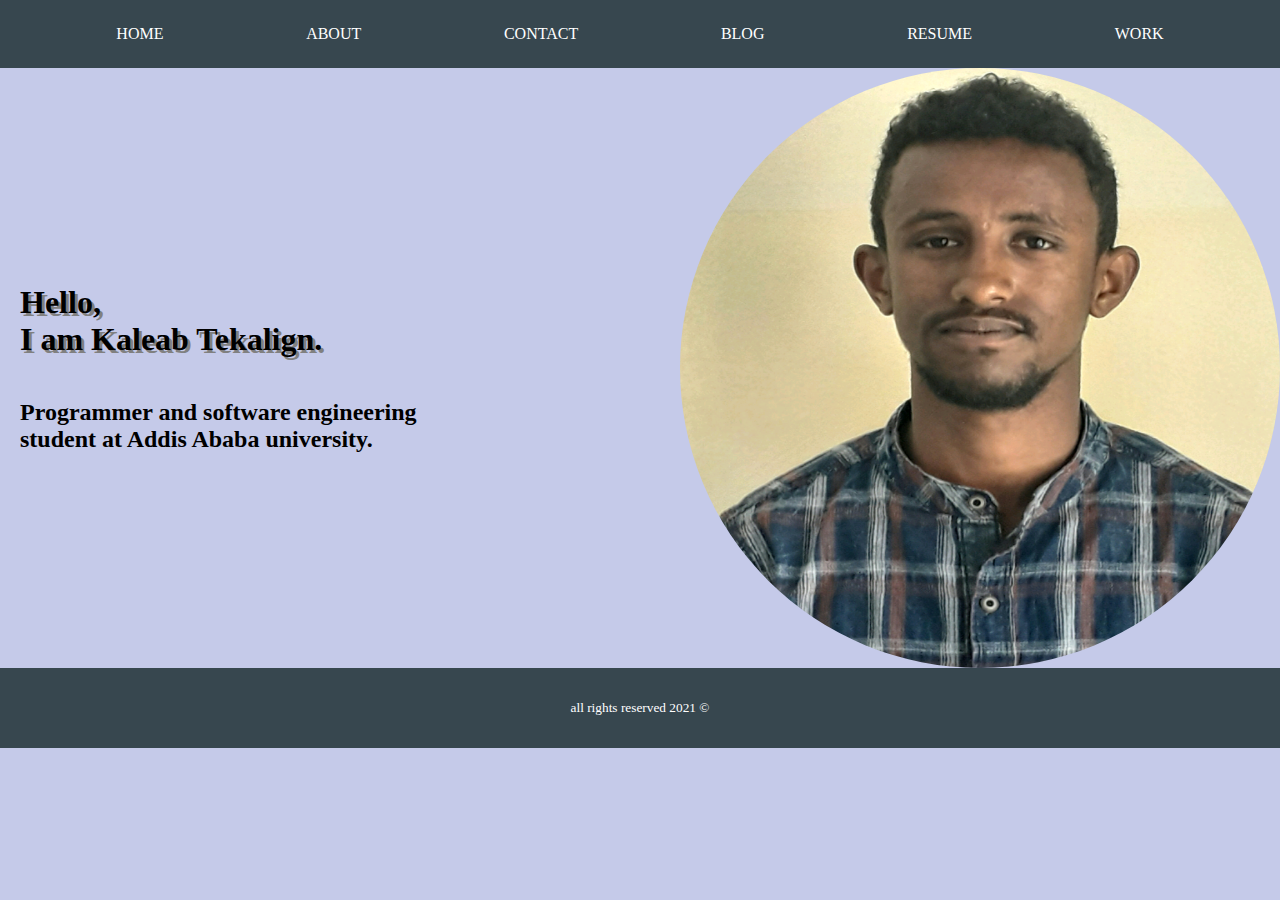
<file: index.html>
<!DOCTYPE html>
<html lang="en">
<head>
    <meta charset="UTF-8">
    <meta http-equiv="X-UA-Compatible" content="IE=edge">
    <meta name="viewport" content="width=device-width, initial-scale=1.0">
    <title>kaleab's personal and portfolio page</title>
    <link rel="stylesheet" href="css/style1.css">
</head>
<body>
    <header>
    <nav>
        <ul>
            <li><a href="index.html">HOME</a></li>
            <li><a href="html/about.html">ABOUT</a></li>
            <li><a href="html/contact.html">CONTACT</a></li>
            <li><a href="html/blog.html">BLOG</a></li>
            <li><a href="html/resume.html">RESUME</a></li>
            <li><a href="html/work.html">WORK</a></li>
         </ul>
        </nav>
    </header>

    <main>
        <div class="text">
            <h1>Hello,<br> I am Kaleab Tekalign.</h1>
            <h2>Programmer and software engineering<br> student at Addis Ababa university.</h2>
        </div>
        
        <img src="image/myphoto.png" alt = "my profile picutre" title= "my picture" width="600em" height="600em"/> 

    </main>
    <footer>
        <small><p>all rights reserved 2021 &copy;</p></small>
    </footer>
    


    
    
</body>
</html>
</file>
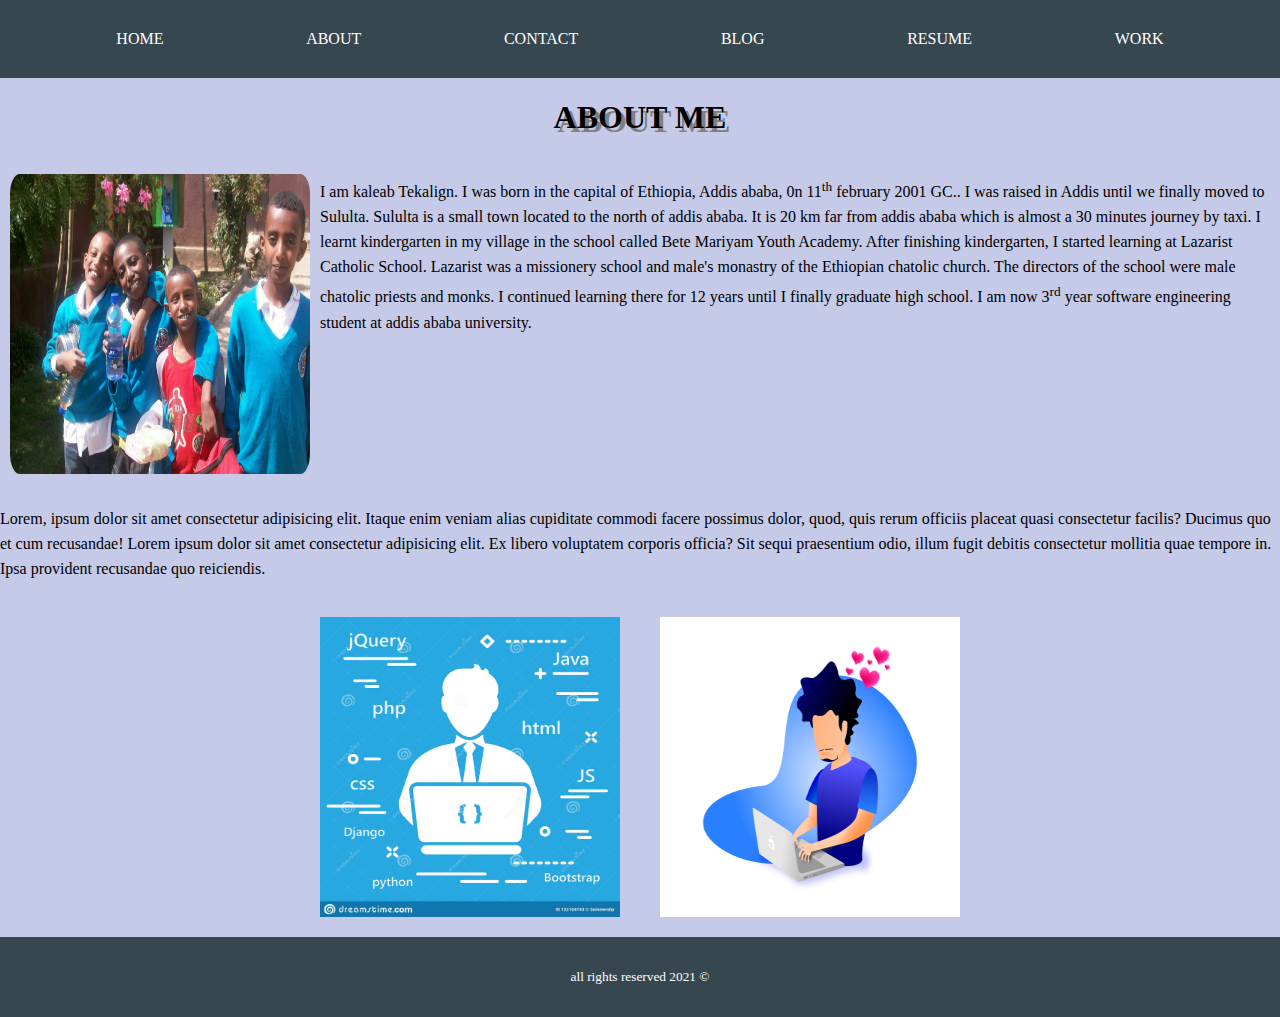
<file: html/about.html>
<!DOCTYPE html>
<html lang="en">
<head>
    <meta charset="UTF-8">
    <meta http-equiv="X-UA-Compatible" content="IE=edge">
    <meta name="viewport" content="width=device-width, initial-scale=1.0">
    <title>about me</title>
    <link rel="stylesheet" href="../css/styleabout.css">
</head>
<body>
    <header class="header">
        <nav>
        <ul>
            <li><a href="../index.html">HOME</a></li>
            <li><a href="about.html">ABOUT</a></li>
            <li><a href="contact.html">CONTACT</a></li>
            <li><a href="blog.html">BLOG</a></li>
            <li><a href="resume.html">RESUME</a></li>
            <li><a href="work.html">WORK</a></li>
    
        </ul>
        </nav>
    </header>
           
    <main>
    <h1>About me</h1>
    <p><img src="../image/oldphoto.jpg" alt = "my profile picutre" title= "my picture" width = "300" height="300"/>I am kaleab Tekalign. I was born in the capital of Ethiopia, Addis ababa, 0n 11<sup>th</sup> february 2001 GC.. I was raised in Addis until we finally 
        moved to Sululta. Sululta is a small town located to the north of addis ababa. It is 20 km far from addis ababa which is
         almost a 30 minutes journey by taxi. I learnt kindergarten in my village in the school called Bete Mariyam Youth Academy.
         After finishing kindergarten, I started learning at Lazarist Catholic School. Lazarist was a missionery school and male's monastry of the 
         Ethiopian chatolic church. The directors of the school were male chatolic priests and monks. I continued learning there for 12 years until I finally graduate high school. 
         I am now 3<sup>rd</sup> year software engineering student at addis ababa university.  
         </p>
         <p>Lorem, ipsum dolor sit amet consectetur adipisicing elit. Itaque enim veniam alias cupiditate commodi facere possimus dolor, quod, quis rerum officiis placeat quasi consectetur facilis? Ducimus quo et cum recusandae!
             Lorem ipsum dolor sit amet consectetur adipisicing elit. Ex libero voluptatem corporis officia? Sit sequi praesentium odio, illum fugit debitis consectetur mollitia quae tempore in. Ipsa provident recusandae quo reiciendis.</p>

         <div class="photos">
            <img src="../image/programmer.jpg " alt = "picture of a programmer" title= "picture" width="300" height="300"/>
            <img src="../image/pro.png " alt = "picture of programmer" title= "picture" width="300" height="300"/>
         </div>
         
    </main>
        <footer>
            <small><p>all rights reserved 2021 &copy;</p></small>
        </footer>
    
        </body>
        

</html>
</file>
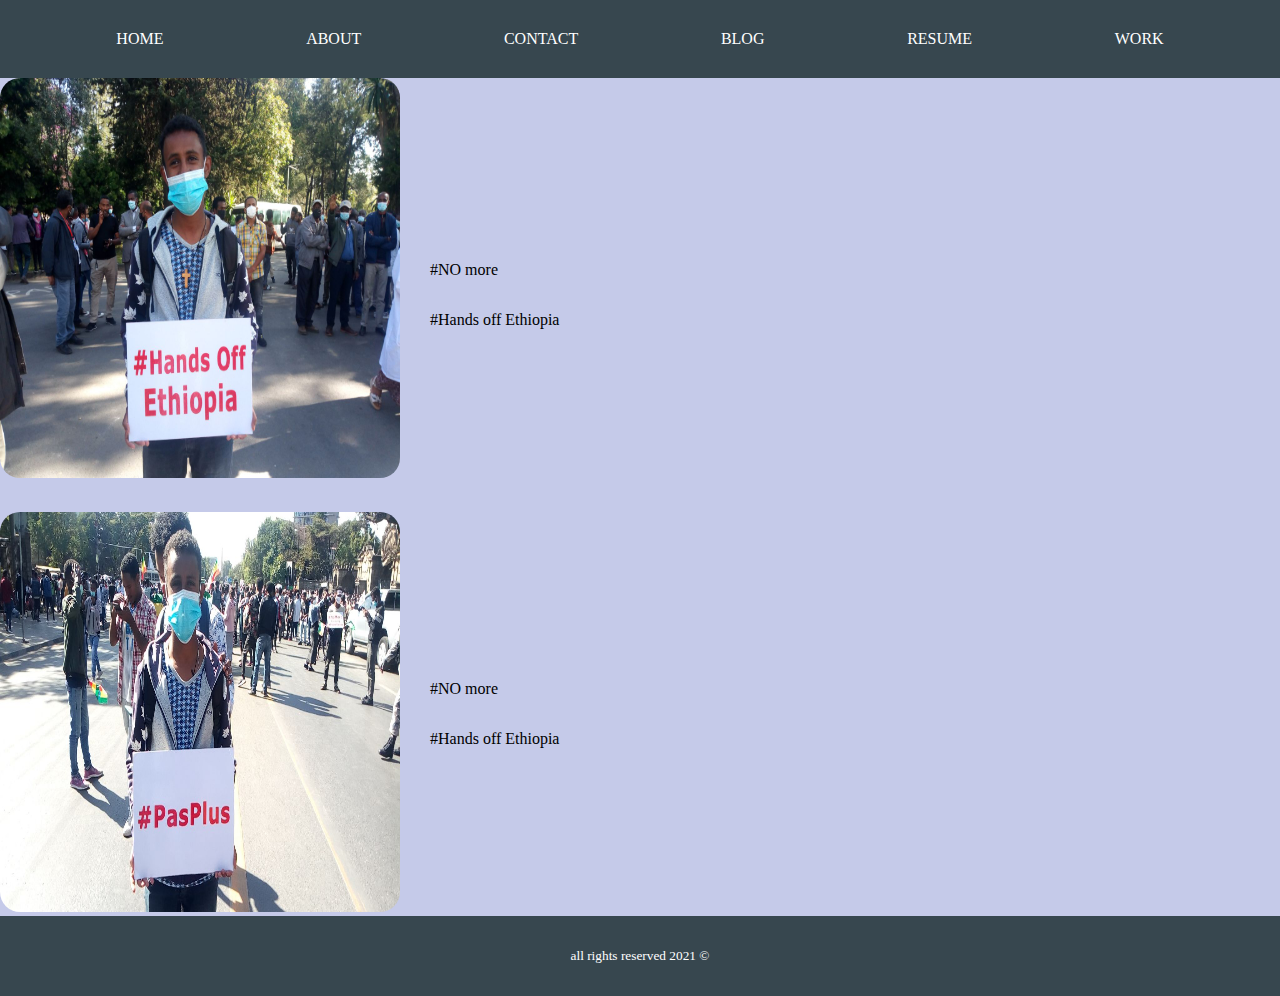
<file: html/blog.html>
<!DOCTYPE html>
<html lang="en">
<head>
    <meta charset="UTF-8">
    <meta http-equiv="X-UA-Compatible" content="IE=edge">
    <meta name="viewport" content="width=device-width, initial-scale=1.0">
    <title>blog</title>
    <link rel="stylesheet" href="../css/styleblog.css">
</head>
<body>
    <header>
        <nav>
        <ul>
            <li><a href="../index.html">HOME</a></li>
            <li><a href="about.html">ABOUT</a></li>
            <li><a href="contact.html">CONTACT</a></li>
            <li><a href="blog.html">BLOG</a></li>
            <li><a href="resume.html">RESUME</a></li>
            <li><a href="work.html">WORK</a></li>
    
        </ul>
        </nav>
    </header>
    <main>
        <div class="blog1">

            
            <div class="blog1-photo">
                <img src="../image/handsoff.jpg" alt = "my profile picutre" title= "my picture" width="400" height="400"/>
            </div>
            <div class="blog1-description">
                <p>#NO more </p>
                <p> #Hands off Ethiopia</p>
            </div>
            
        </div>
        <div class="blog2">
            <div class="blog2-photo">
            <img src="../image/pasplus.jpg " alt = "my profile picutre" title= "my picture" width="400" height="400"/>
            </div>
            <div class="blog2-description">
                <p>#NO more </p>
                <p> #Hands off Ethiopia</p>
            </div>
        </div>
        
        
    </main>
<footer>
    <small><p>all rights reserved 2021 &copy;</p></small>
</footer>

</body>
</html>
</file>
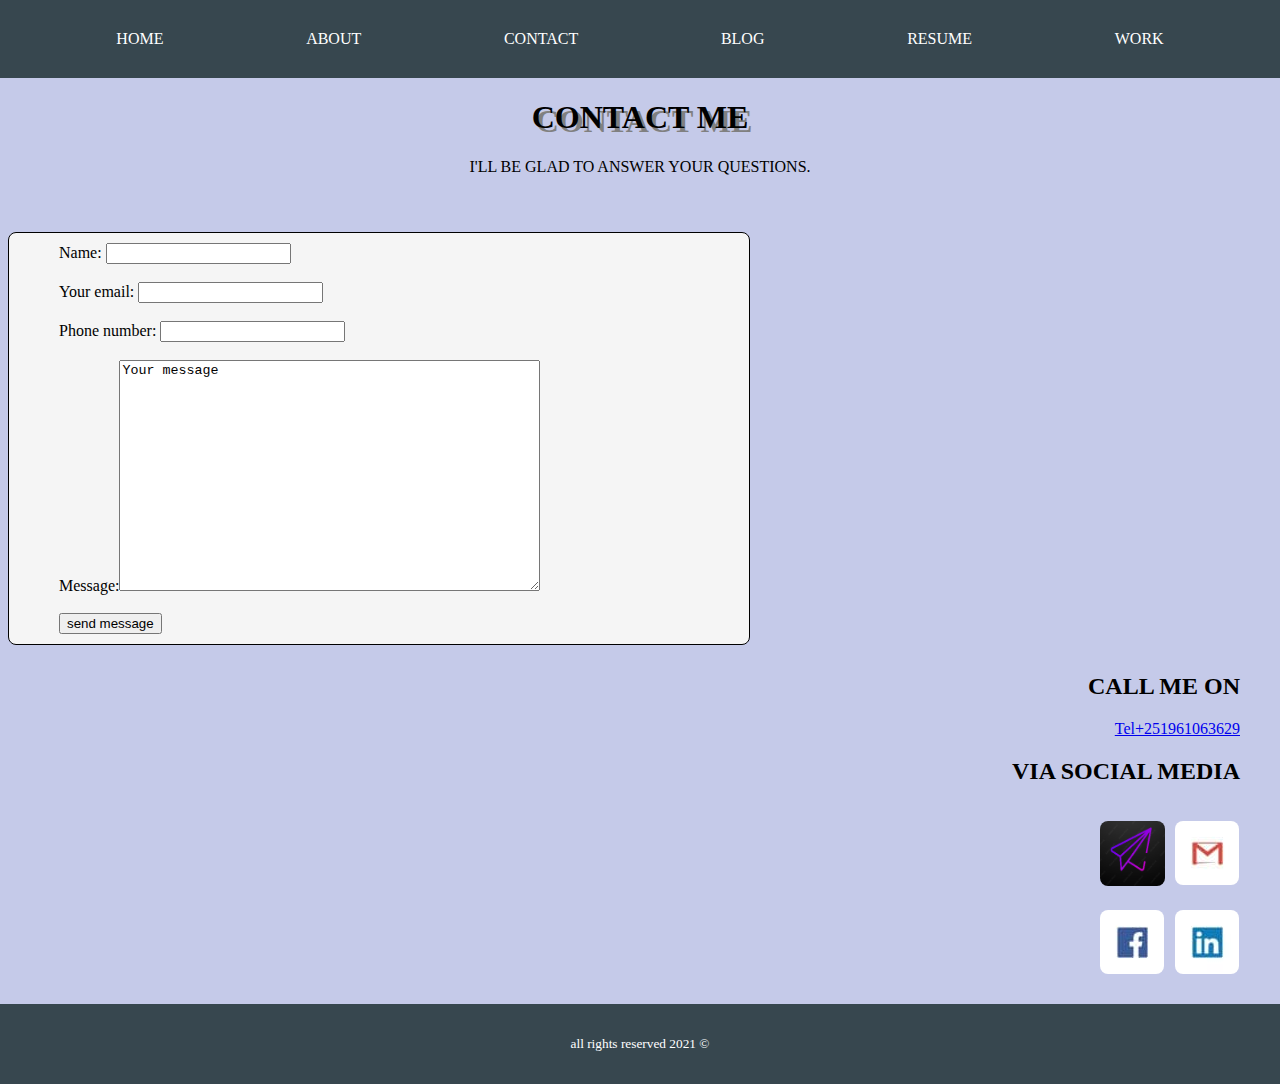
<file: html/contact.html>
<!DOCTYPE html>
<html lang="en">
<head>
    <meta charset="UTF-8">
    <meta http-equiv="X-UA-Compatible" content="IE=edge">
    <meta name="viewport" content="width=device-width, initial-scale=1.0">
    <title>contact</title>
    <link rel="stylesheet" href="../css/stylecontact.css">
</head>
<body>
    <header>
        <nav>
        <ul>
            <li><a href="../index.html">HOME</a></li>
            <li><a href="about.html">ABOUT</a></li>
            <li><a href="contact.html">CONTACT</a></li>
            <li><a href="blog.html">BLOG</a></li>
            <li><a href="resume.html">RESUME</a></li>
            <li><a href="work.html">WORK</a></li>
    
    
        </ul>
        </nav>
    </header>
           

    <main>
    
        <div class="intro">
        <h1>Contact me</h1>
        <p>I'll be glad to answer your questions.</p>
        </div>
        <form>
            <label>Name: <input type="text" name="name"/></label><br><br>
            <label>Your email: <input type="Email" name="email"/></label><br><br>
            <label>Phone number: <input type="text" name="phone number"/></label><br><br>
            <label>Message:<textarea cols="50" rows="15">Your message</textarea></label><br><br>
            <input type="submit" value="send message"/>
        </form>
        <aside class="info">
            <h2>CALL ME ON</h2>
            <a href="tel+251961063629">Tel+251961063629</a>
            <h2>VIA SOCIAL MEDIA</h2>
            <ul>
                <li><a href="https://t.me/kalish93"><img src="../image/telegram icon.PNG" alt="telegram" width="65px" height="65px"></a></li>
                <li><a href="kaleabtekalign@gmail.com"><img src="../image/emailicon.jpg" alt="Email"></a></li>
                <li><a href="https://www.facebook.com/shoakena.tekalign"><img src="../image/facebook icon.jpg" alt="facebook"></a></li>
                <li><a href="https://www.linkedin.com/in/kaleab-tekalign-503564228"><img src="../image/linkedin icon.jpg" alt="linkedin"></a></li>
            </ul>
        </aside>
    </main>
    <footer>
        <small><p>all rights reserved 2021 &copy;</p></small>
    </footer>


    
</body>
</html>
</file>
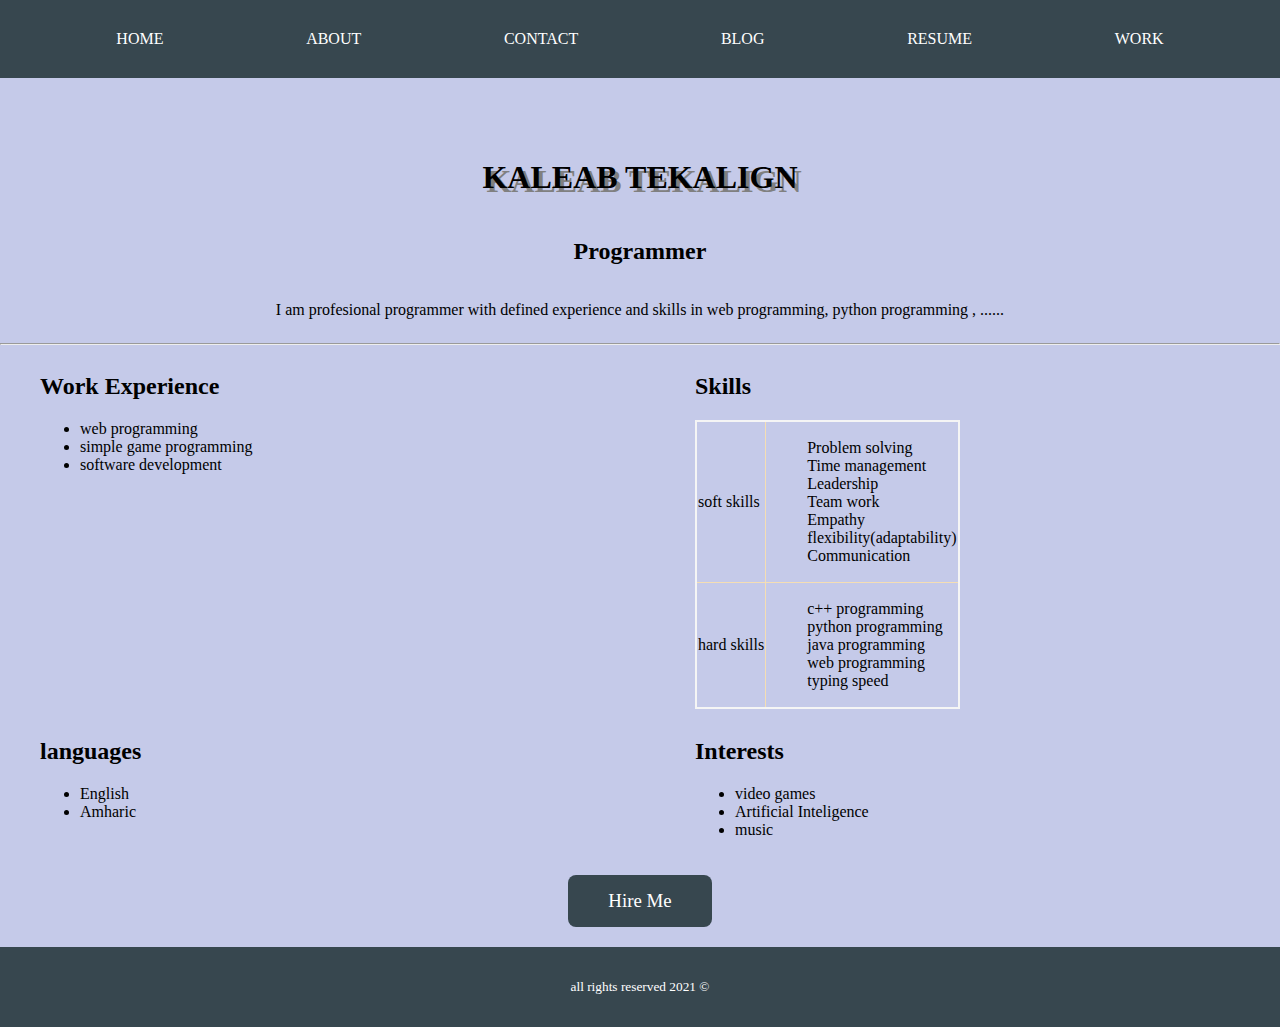
<file: html/resume.html>
<!DOCTYPE html>
<html lang="en">
<head>
    <meta charset="UTF-8">
    <meta http-equiv="X-UA-Compatible" content="IE=edge">
    <meta name="viewport" content="width=device-width, initial-scale=1.0">
    <title>resume</title>
    <link rel="stylesheet" href="../css/styleresume.css">
</head>
<body>
    <header>
        <nav>
        <ul>
            <li><a href="../index.html">HOME</a></li>
            <li><a href="about.html">ABOUT</a></li>
            <li><a href="contact.html">CONTACT</a></li>
            <li><a href="blog.html">BLOG</a></li>
            <li><a href="resume.html">RESUME</a></li>
            <li><a href="work.html">WORK</a></li>
    
    
    
        </ul>
        </nav>
    </header>
           
    <main>
        <section class="intro">
            <h1>Kaleab Tekalign</h1>
            <h2>Programmer</h2>
            <p>I am profesional programmer with defined experience and skills in web programming, python programming , ......</p>
        </section>
<hr>
<section class="information">
    <article class="ingormation-experience">
        <h2>Work Experience</h2>
        <ul>
            <li>web programming</li>
            <li>simple game programming</li>
            <li>software development</li>
        </ul>
    </article>
 <article class="information-skills">
     <h2>Skills</h2>
    <table>
        <tr>
            <td>soft skills</td>
            <td><ul>
                <li>Problem solving</li>
                <li>Time management</li>
                <li>Leadership</li>
                <li>Team work</li>
                <li>Empathy</li>
                <li>flexibility(adaptability)</li>
                <li>Communication</li>
            </ul>
    </td>
            
        </tr>
        <tr>
            <td>hard skills</td>
            <td>
                <ul>
                    <li>c++ programming</li>
                    <li>python programming</li>
                    <li>java programming</li>
                    <li>web programming</li>
                    <li>typing speed</li>
                </ul>
            </td>
            
        </tr>
    </table>
 </article>
<article class="information-languages">
    <h2>languages</h2>
<ul>
    <li>English</li>
    <li>Amharic</li>

</ul>
</article>
<article class="informtion-interest">
    <h2>Interests</h2>
<ul>
    <li>video games</li>
    <li>Artificial Inteligence</li>
    <li>music</li>

</ul>
</article>



</section>
<section class="hire">
    <a href="https://www.linkedin.com/in/kaleab-tekalign-503564228">Hire Me</a>
</section>


    </main>
<footer>
    <small><p>all rights reserved 2021 &copy;</p></small>
</footer>

</body>
</html>
</file>
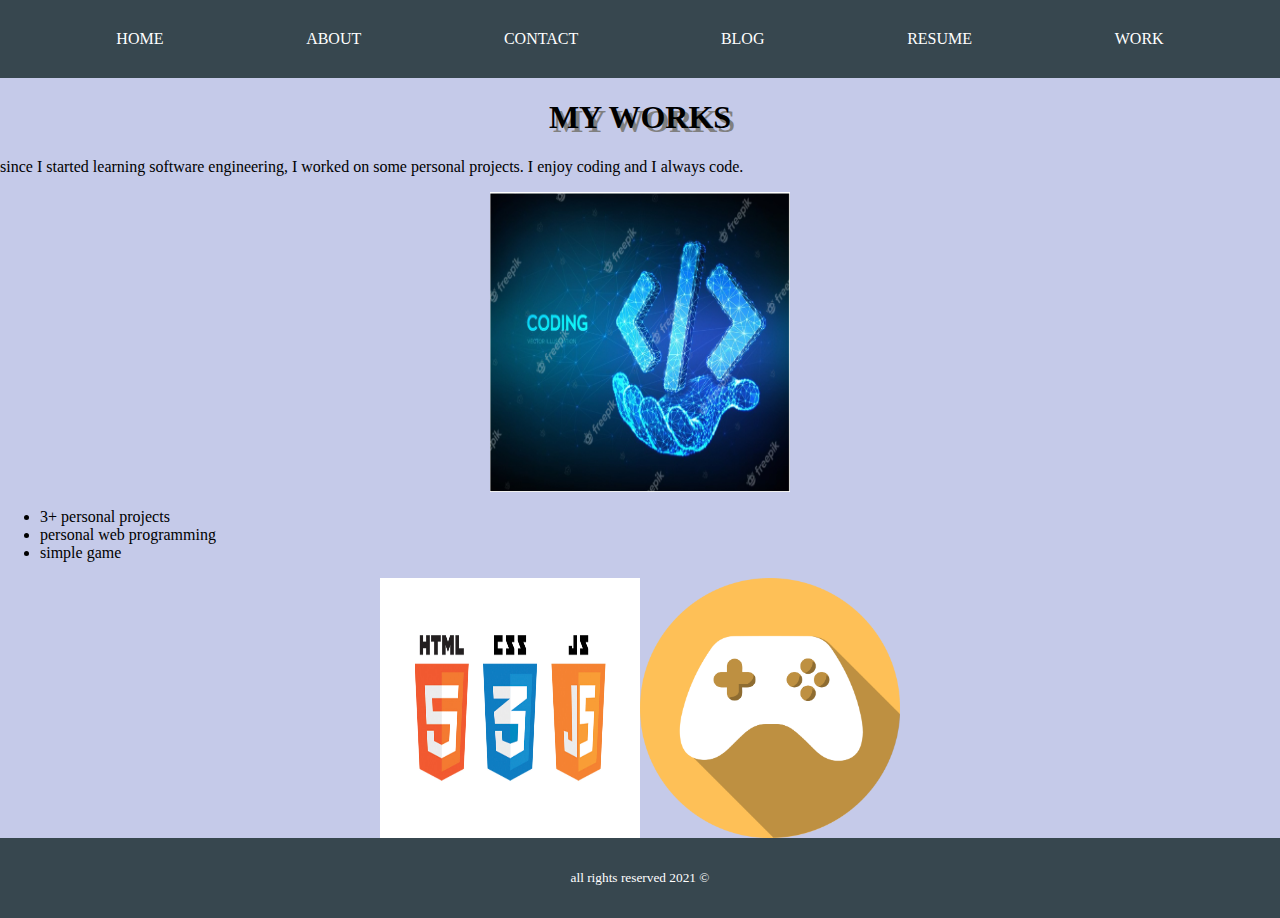
<file: html/work.html>
<!DOCTYPE html>
<html lang="en">
<head>
    <meta charset="UTF-8">
    <meta http-equiv="X-UA-Compatible" content="IE=edge">
    <meta name="viewport" content="width=device-width, initial-scale=1.0">
    <title>work</title>
    <link rel="stylesheet" href="../css/stylework.css">
</head>
<body>
    <header>
        <nav>
        <ul>
            <li><a href="../index.html">HOME</a></li>
            <li><a href="about.html">ABOUT</a></li>
            <li><a href="contact.html">CONTACT</a></li>
            <li><a href="blog.html">BLOG</a></li>
            <li><a href="resume.html">RESUME</a></li>
            <li><a href="work.html">WORK</a></li>
    
        </ul>
        </nav>
    </header>
           
    <main>
    <h1>My works</h1>
    <p>since I started learning software engineering, I worked on some personal projects. I enjoy coding and I always 
        code. 
    </p>
    <section class="firstpic">
        <img src="../image/coding.PNG" alt = "my profile picutre" title= "my picture" width="300" height="300"/>
    </section>
        
        <p>
             <ul>
                <li>3+ personal projects</li>
                <li>personal web programming</li>
                <li>simple game</li>
            </ul> 
        </p>
        <section class="secondpic">
            <img src="../image/html-featured-image.jpg" alt = "picutre" title= "picture" width="260" height="260"/>
            <img src="../image/game.png " alt = "picutre of game" title= "game" width="260" height="260"/>
        </section>
        

    </main>
    <footer>
            <small><p>all rights reserved 2021 &copy;</p></small>
    </footer>
    
</body>
</html>
</file>
<file: css/style1.css>
body{
    margin: 0;
    font-family: cursive;
    background-color: #c5cae9;
    
}
header{
    padding: 25px 45px;
    background-color: #37474f;
    color: #fff;
    flex-wrap: wrap;
}
nav ul li a {
    text-decoration: none;
    color: #fff;
    display: block;
    transition: all 0.3s ease-out;

}
nav ul li a:hover{
    color: #c5cae9;
    transform: rotate(6deg);

}
nav ul{
    list-style: none;
    margin: 0;
    padding: 0;
    display: flex;
    justify-content: space-around;
    

}


main{
    background-color: #c5cae9;
    margin: 0 auto;
    display: flex;
    justify-content: space-between;
    flex-wrap: wrap;

    
}
.text{
    display: flex;
    flex-direction: column;
    justify-content: center;
    padding-left: 20px;

}
 img{
    border-radius: 500px;
    max-width: 100%;
}
footer{
    background-color: #37474f;
    display: flex;
    flex-direction: row;
    height: 80px;
    width: 100%;
    justify-content: center;
    align-items: center;
    color: #fff;
}
.text h1{
    text-shadow: 3px 3px gray;
}
@media screen and (max-width: 768px) {
    nav ul{
        display: grid;
        grid-template-columns:repeat(auto-fit, minmax(300px, 1fr));
        
    }
    
}
@media screen and (max-width: 500px){
    body{
        font-family: Verdana, sans-serif;
        color: #3d2b1f;
    }
    .text h1{
        text-shadow: 1.5px 1.5px grey;
    }
    .text h2{
        font-weight: lighter;
    }
}
</file>
<file: css/styleabout.css>
body{
    margin: 0;
    font-family: cursive;
    background-color: #c5cae9;
}
header{
    padding: 30px 45px;
    background-color: #37474f;
    color: #fff;
    flex-wrap: wrap;
}
nav ul li a {
    text-decoration: none;
    color: #fff;
    display: block;
    transition: all 0.3s ease-out;

}
nav ul li a:hover{
    color: #c5cae9;
    transform: rotate(6deg);

}
nav ul{
    list-style: none;
    margin: 0;
    padding: 0;
    display: flex;
    justify-content: space-around;
    

}

footer{
    background-color: #37474f;
    display: flex;
    flex-direction: row;
    height: 80px;
    width: 100%;
    justify-content: center;
    align-items: center;
    color: #fff;
}
main{
   
    padding: 0;
    margin: 0;
    display: flex;
    flex-direction: column;
    justify-content: space-between;
}
main p img{
    float: left;
    padding-left: 10px;
    padding-right: 10px;
    border-radius: 20px;
}
main p{
    line-height: 25px;
}
.photos{
    display: flex;
    flex-direction: row;
    justify-content: center;
    flex-wrap: wrap;
    

}
.photos img{
    margin: 20px;
    max-width: 100%;
}
main h1{
    text-shadow: 4px 4px gray;
    text-align: center;
    text-transform: uppercase;
    
}
@media screen and (max-width: 768px) {
    nav ul{
        display: grid;
        grid-template-columns:repeat(auto-fit, minmax(300px, 1fr));
    }
    
}
@media screen and (max-width: 500px){
    body{
        font-family: Verdana, sans-serif;
        color: #3d2b1f;
    }
    .text h1{
        text-shadow: 1.5px 1.5px grey;
    }
    .text h2{
        font-weight: lighter;
    }
}
</file>
<file: css/styleblog.css>
body{
    margin: 0;
    font-family: cursive;
    background-color: #c5cae9;
    padding: 0;
}
header{
    padding: 30px 45px;
    background-color: #37474f;
    color: #fff;
    flex-wrap: wrap;
}
nav ul li a {
    text-decoration: none;
    color: #fff;
    display: block;
    transition: all 0.3s ease-out;

}
nav ul li a:hover{
    color: #c5cae9;
    transform: rotate(6deg);

}
nav ul{
    list-style: none;
    margin: 0;
    padding: 0;
    display: flex;
    justify-content: space-around;
    

}
.blog1 {
    display: flex;
    flex-direction: row;
    justify-content: flex-start;
}
.blog2 {
    display: flex;
    flex-direction: row;
    justify-content: flex-start;
}

.blog1 .blog1-photo img{
    margin: 0 30px 30px 0;
    border-radius: 20px;
}
.blog2 .blog2-photo img{
    margin-right: 30px;
    border-radius: 20px;
}
.blog1-description{
    display: flex;
    flex-direction: column;
    justify-content: center;
}

.blog2-description{
    display: flex;
    flex-direction: column;
    justify-content: center;
}
footer{
    background-color: #37474f;
    display: flex;
    flex-direction: row;
    height: 80px;
    width: 100%;
    justify-content: center;
    align-items: center;
    color: #fff;
}
@media screen and (max-width: 768px) {
    nav ul{
        display: grid;
        grid-template-columns:repeat(auto-fit, minmax(300px, 1fr));
        
    
    }
    .blog1{
        display: flex;
        flex-direction: column;
        justify-content: flex-start;
    }
    .blog2{
        display: flex;
        flex-direction: column;
        justify-content: flex-start;
    }
    .blog1 img{
        width: 100%;
    }
    .blog2 img{
        width:100%;
    }
    main{
        margin:0;
        padding:0;

    }
    body{
        font-family: sans-serif;
    }
}
@media screen and (max-width: 500px){
    body{
        font-family: Verdana, sans-serif;
        color: #3d2b1f;
    }
    .text h1{
        text-shadow: 1.5px 1.5px grey;
    }
    .text h2{
        font-weight: lighter;
    }
}
</file>
<file: css/stylecontact.css>
body{
    margin: 0;
    font-family: cursive;
    background-color: #c5cae9;
}
header{
    padding: 30px 45px;
    background-color: #37474f;
    color: #fff;
    flex-wrap: wrap;
}
nav ul li a {
    text-decoration: none;
    color: #fff;
    display: block;
    transition: all 0.3s ease-out;

}
nav ul li a:hover{
    color: #c5cae9;
    transform: rotate(6deg);

}
nav ul{
    list-style: none;
    margin: 0;
    padding: 0;
    display: flex;
    justify-content: space-around;
    

}

form {
    display: block;
    border: 1px solid black;
    width: 50%;
    border-radius: 0.5em;
    padding: 0.5em 1em;
    margin: 0.5em;
    color: black;
    padding: 10px 50px;
    background-color: whitesmoke;

}
.info {
    display: flex;
    flex-direction: column;
    justify-content: flex-end;
    margin-right: 40px;
    align-items: flex-end;
}
.info p{
    text-align: left;
}
footer{
    background-color: #37474f;
    border-style: hidden;
    display: flex;
    flex-direction: row;
    height: 80px;
    width: 100%;
    justify-content: center;
    align-items: center;
    color: #fff;
}

.intro {
    text-align: center;
    text-transform: uppercase;

}
.info ul li{
    list-style: none ;
    
    margin-bottom: 10px;
    
}
.info ul{
    display: grid;
    grid-template-columns: 1fr 1fr;
    grid-column-gap: 10px;
    grid-row-gap: 10px;

}
.info ul li a img{
    border-radius: 8px;
}
.intro p{
    padding-bottom: 40px;
}
.intro h1{
    text-shadow: 4px 4px gray;
}
.info ul li a:hover {
	transform: rotate(360deg);
	-moz-transform: rotate(360deg);
	-webkit-transform: rotate(360deg);
	transform-origin: center;
	-moz-transform-origin: center;
	-webkit-transform-origin: center;
	transition:  2s ease all;
	-moz-transition: 2s ease all;
	-webkit-transition:  2s ease all;
}
@media screen and (max-width: 768px) {
    nav ul{
        display: grid;
        grid-template-columns:repeat(auto-fit, minmax(300px, 1fr));
        
    }
    form textarea{
        box-sizing: border-box;
        max-width: 90%;
}
}
@media screen and (max-width: 500px){
    body{
        font-family: Verdana, sans-serif;
        color: #3d2b1f;
    }
    .text h1{
        text-shadow: 1.5px 1.5px grey;
    }
    .text h2{
        font-weight: lighter;
    }
}
</file>
<file: css/styleresume.css>
body{
    margin: 0;
    font-family: cursive;
    background-color: #c5cae9;
}
header{
    padding: 30px 45px;
    background-color: #37474f;
    color: #fff;
    flex-wrap: wrap;
}
nav ul li a {
    text-decoration: none;
    color: #fff;
    display: block;
    transition: all 0.3s ease-out;

}
nav ul li a:hover{
    color: #c5cae9;
    transform: rotate(6deg);

}
nav ul{
    list-style: none;
    margin: 0;
    padding: 0;
    display: flex;
    justify-content: space-around;
    

}

footer{
    background-color: #37474f;
    display: flex;
    flex-direction: row;
    height: 80px;
    width: 100%;
    justify-content: center;
    align-items: center;
    color: #fff;
}
.intro{
    padding-top: 60px;
    display: flex;
    flex-direction: column;
    justify-content: center;
    align-items: center;
}
main table tr td ul li{
    list-style: none;
}

.information{
    padding-left: 40px;
    display: grid;
    grid-template-columns:repeat(auto-fit, minmax(400px, 1fr));
    grid-column-gap: 70px;
    grid-row-gap: 10px;
}
main table{
    border: whitesmoke 2px solid;
    border-collapse: collapse;
}
main table tr td{
    border: wheat 0.5px solid;
    border-collapse: collapse;
}
.hire a{
    background-color: #37474f;
    color: #fff;
    text-decoration: none;
    padding: 15px 40px;
    border-radius: 8px;
    font-size: 1.18rem;
    display: inline-block;
    

}
.hire{
    display: flex;
    flex-direction: row;
    justify-content: center;
    padding: 20px;
}
.intro h1{
    font-size: xx-large;
    text-transform: uppercase;
    text-shadow: 4px 4px gray;
}
@media screen and (max-width: 768px) {
    nav ul{
        display: grid;
        grid-template-columns:repeat(auto-fit, minmax(300px, 1fr));
        
    }
    
}
@media screen and (max-width: 500px){
    body{
        font-family: Verdana, sans-serif;
        color: #3d2b1f;
    }
    .text h1{
        text-shadow: 1.5px 1.5px grey;
    }
    .text h2{
        font-weight: lighter;
    }
}
</file>
<file: css/stylework.css>
body{
    margin: 0;
    font-family: cursive;
    background-color: #c5cae9;
}
header{
    padding: 30px 45px;
    background-color: #37474f;
    color: #fff;
    flex-wrap: wrap;
}
nav ul li a {
    text-decoration: none;
    color: #fff;
    display: block;
    transition: all 0.3s ease-out;

}
nav ul li a:hover{
    color: #c5cae9;
    transform: rotate(6deg);

}
nav ul{
    list-style: none;
    margin: 0;
    padding: 0;
    display: flex;
    justify-content: space-around;
    

}
.firstpic{
    display: flex;
    flex-direction: row;
    justify-content: center;
    align-items: center;
}
.secondpic{
    display: flex;
    flex-direction: row;
    justify-content: center;
    flex-wrap: wrap;
}

footer{
    background-color: #37474f;
    display: flex;
    flex-direction: row;
    height: 80px;
    width: 100%;
    justify-content: center;
    align-items: center;
    color: #fff;
}
h1{
    text-align: center;
    text-shadow: 4px 4px grey;
    text-transform: uppercase;
}
@media screen and (max-width: 768px) {
    nav ul{
        display: grid;
        grid-template-columns:repeat(auto-fit, minmax(300px, 1fr));
        
    }
    
}
@media screen and (max-width: 500px){
    body{
        font-family: Verdana, sans-serif;
        color: #3d2b1f;
    }
    .text h1{
        text-shadow: 1.5px 1.5px grey;
    }
    .text h2{
        font-weight: lighter;
    }
}
</file>
